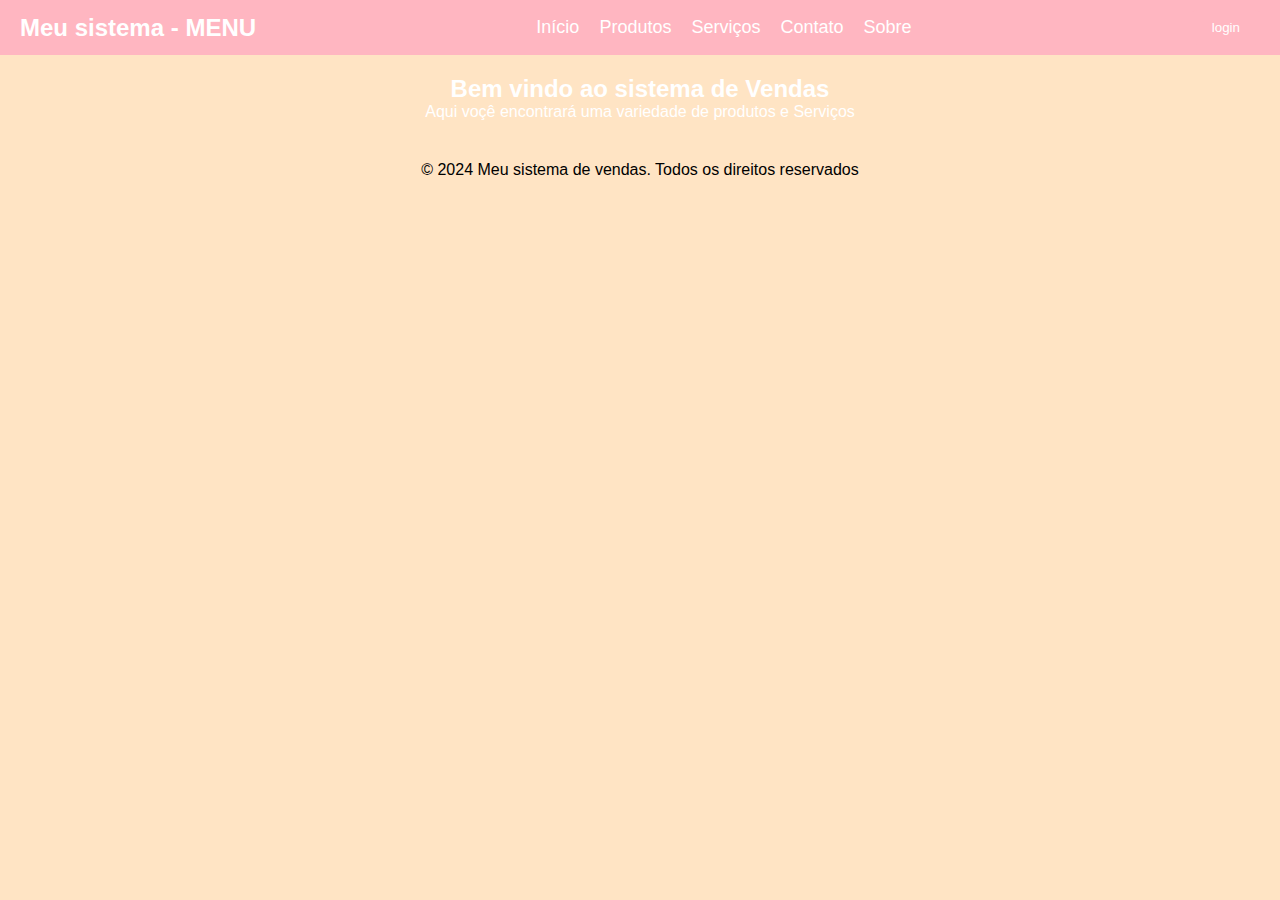
<file: kauane/index.html>
<!DOCTYPE html>
<html lang="pt-br">
<head>
    <meta charset="UTF-8">
    <meta name="viewport" content="width=device-width, initial-scale=1.0">
    <title>sistema de vendas - menu </title>
    <link rel="stylesheet" href="styles.css">
</head>
<body>
    <header>
        <nav class="navbar">
        <div class="logo">
           <h1>Meu sistema - MENU</h1>
          </div> 
          <ul class="nav-links">
            <li><a href="index.html">Início</a></li>
            <li><a href="produtos.html">Produtos</a></li>
            <li><a href="servicos.html">Serviços</a></li>
            <li><a href="contato.html">Contato</a></li>
            <li><a href="sobre.html">Sobre</a></li>
          </ul>
          <button class="login-btn">login</button>
     </nav>
    </header>

<main>
    <h2>Bem vindo ao sistema de Vendas</h2>
<p>Aqui voçê encontrará uma variedade de produtos e Serviços</p>
</main>

<footer>
    <p>&copy; 2024 Meu sistema de vendas. Todos os direitos reservados</p>
</footer>
</body>
</html>
</file>
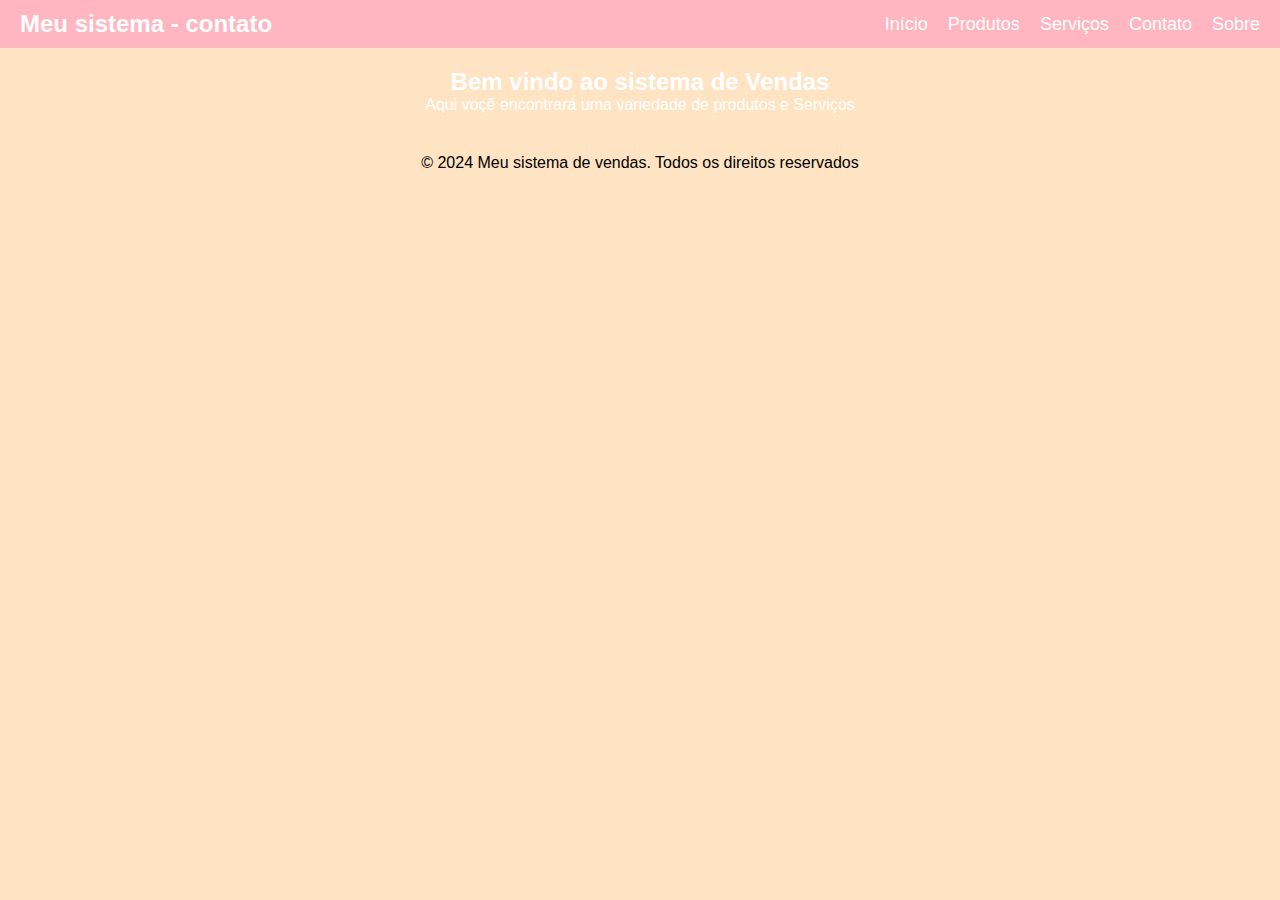
<file: kauane/contato.html>
<!DOCTYPE html>
<html lang="pt-br">
<head>
    <meta charset="UTF-8">
    <meta name="viewport" content="width=device-width, initial-scale=1.0">
    <title>sistema de vendas - menu </title>
    <link rel="stylesheet" href="styles.css">
</head>
<body>
    <header>
        <nav class="navbar">
        <div class="logo">
           <h1>Meu sistema - contato</h1>
          </div> 
          <ul class="nav-links">
            <li><a href="index.html">Início</a></li>
            <li><a href="produtos.html">Produtos</a></li>
            <li><a href="servicos.html">Serviços</a></li>
            <li><a href="contato.html">Contato</a></li>
            <li><a href="sobre.html">Sobre</a></li>
          </ul>
          
     </nav>
    </header>

<main>
    <h2>Bem vindo ao sistema de Vendas</h2>
<p>Aqui voçẽ encontrará uma variedade de produtos e Serviços</p>
</main>

<footer>
    <p>&copy; 2024 Meu sistema de vendas. Todos os direitos reservados</p>
</footer>
</body>
</html>
</file>
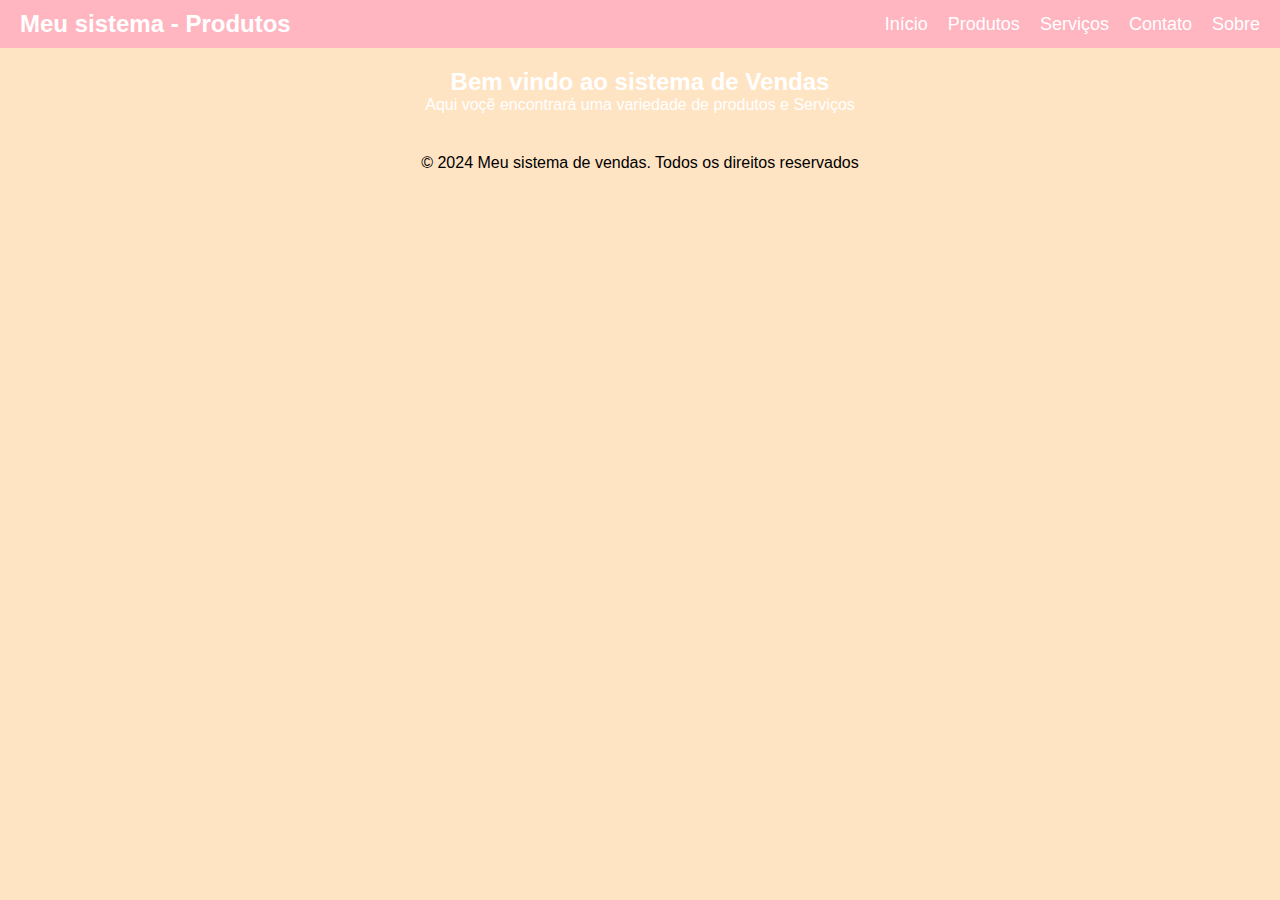
<file: kauane/produtos.html>
<!DOCTYPE html>
<html lang="pt-br">
<head>
    <meta charset="UTF-8">
    <meta name="viewport" content="width=device-width, initial-scale=1.0">
    <title>sistema de vendas - menu </title>
    <link rel="stylesheet" href="styles.css">
</head>
<body>
    <header>
        <nav class="navbar">
        <div class="logo">
           <h1>Meu sistema - Produtos</h1>
          </div> 
          <ul class="nav-links">
            <li><a href="index.html">Início</a></li>
            <li><a href="produtos.html">Produtos</a></li>
            <li><a href="servicos.html">Serviços</a></li>
            <li><a href="contato.html">Contato</a></li>
            <li><a href="sobre.html">Sobre</a></li>
          </ul>
          
     </nav>
    </header>

<main>
    <h2>Bem vindo ao sistema de Vendas</h2>
<p>Aqui voçẽ encontrará uma variedade de produtos e Serviços</p>
</main>

<footer>
    <p>&copy; 2024 Meu sistema de vendas. Todos os direitos reservados</p>
</footer>
</body>
</html>
</file>
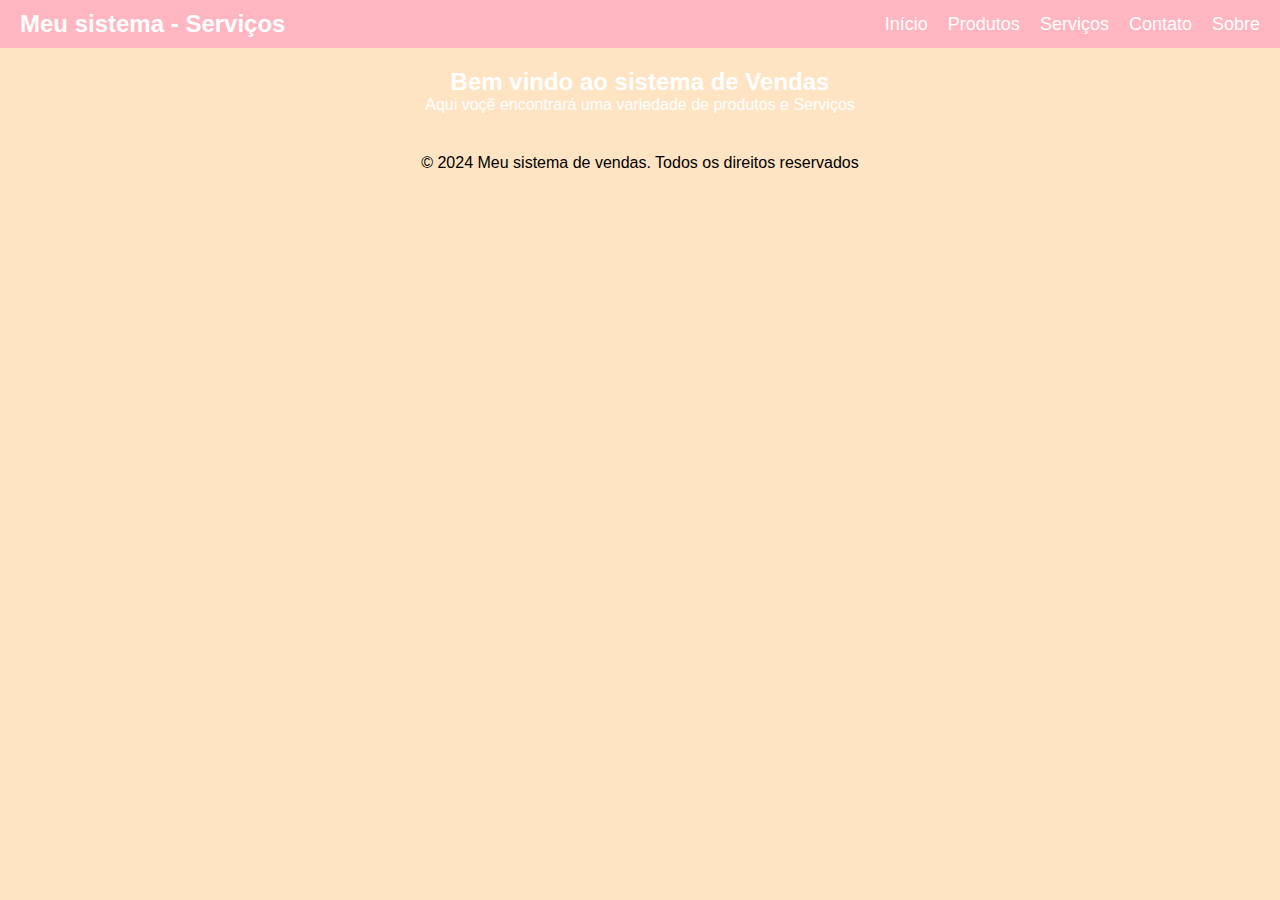
<file: kauane/servicos.html>
<!DOCTYPE html>
<html lang="pt-br">
<head>
    <meta charset="UTF-8">
    <meta name="viewport" content="width=device-width, initial-scale=1.0">
    <title>sistema de vendas - menu </title>
    <link rel="stylesheet" href="styles.css">
</head>
<body>
    <header>
        <nav class="navbar">
        <div class="logo">
           <h1>Meu sistema - Serviços</h1>
          </div> 
          <ul class="nav-links">
            <li><a href="index.html">Início</a></li>
            <li><a href="produtos.html">Produtos</a></li>
            <li><a href="servicos.html">Serviços</a></li>
            <li><a href="contato.html">Contato</a></li>
            <li><a href="sobre.html">Sobre</a></li>
          </ul>
          
     </nav>
    </header>

<main>
    <h2>Bem vindo ao sistema de Vendas</h2>
<p>Aqui voçẽ encontrará uma variedade de produtos e Serviços</p>
</main>

<footer>
    <p>&copy; 2024 Meu sistema de vendas. Todos os direitos reservados</p>
</footer>
</body>
</html>
</file>
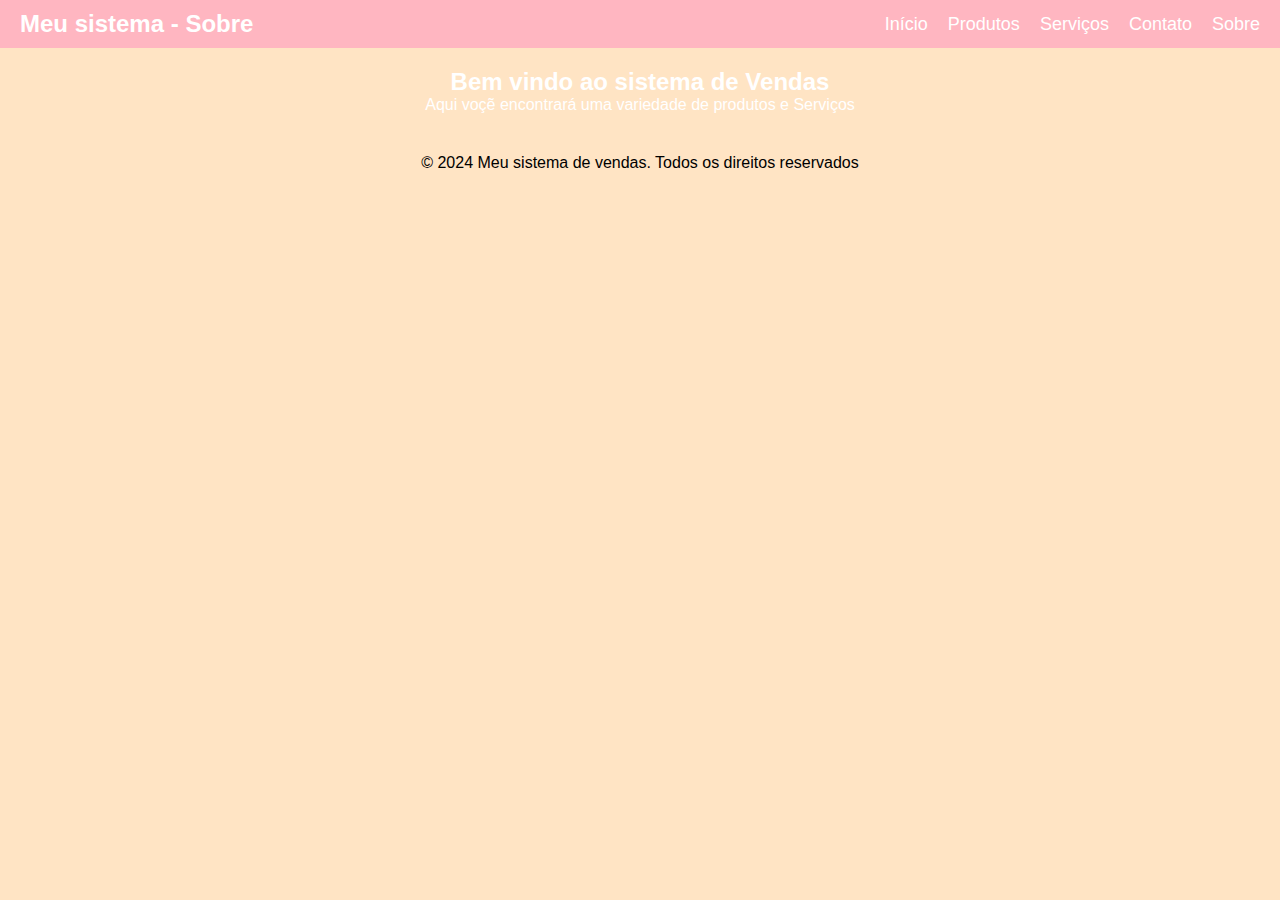
<file: kauane/sobre.html>
<!DOCTYPE html>
<html lang="pt-br">
<head>
    <meta charset="UTF-8">
    <meta name="viewport" content="width=device-width, initial-scale=1.0">
    <title>sistema de vendas - menu </title>
    <link rel="stylesheet" href="styles.css">
</head>
<body>
    <header>
        <nav class="navbar">
        <div class="logo">
           <h1>Meu sistema - Sobre</h1>
          </div> 
          <ul class="nav-links">
            <li><a href="index.html">Início</a></li>
            <li><a href="produtos.html">Produtos</a></li>
            <li><a href="servicos.html">Serviços</a></li>
            <li><a href="contato.html">Contato</a></li>
            <li><a href="sobre.html">Sobre</a></li>
          </ul>
          
     </nav>
    </header>

<main>
    <h2>Bem vindo ao sistema de Vendas</h2>
<p>Aqui voçẽ encontrará uma variedade de produtos e Serviços</p>
</main>

<footer>
    <p>&copy; 2024 Meu sistema de vendas. Todos os direitos reservados</p>
</footer>
</body>
</html>
</file>
<file: kauane/styles.css>
*{
margin: 0;
padding: 0;
box-sizing: border-box;
}

body{
font-family: Arial, Helvetica, sans-serif;
background-color:bisque;
color:#fff;
}

header{
background-color: lightpink;
color:#fff;
padding: 10px 20px;
}

.navbar{
display: flex;
justify-content: space-between;
align-items: center;
}

.logo h1{
font-size: 24px;
}

.nav-links{
    list-style-type: none;
    display: flex;
    gap: 20px;
}

.nav-links li{
    margin: 0;
}

.nav-links a {
text-decoration: none;
color: #fff;
font-size: 18px;
transition: color 0.3s;
}

.nav-links a:hover{
color: blueviolet;
}

.login-btn{
    background-color: lightpink;
    color: #fff;
    border: none;
    padding: 10px 20px;
    border-radius: 5px;
    cursor: pointer;
    transition: background-color 0.3s;
}

.login-btn:hover{
background-color: darkmagenta;
}

main{
    padding: 20px;
    text-align: center;
}

footer{
    margin-top: 20px;
    text-align: center;
    color: black;
}

@media (max-width:768px){
.nav-links{
    flex-direction: column;
}

}
</file>
